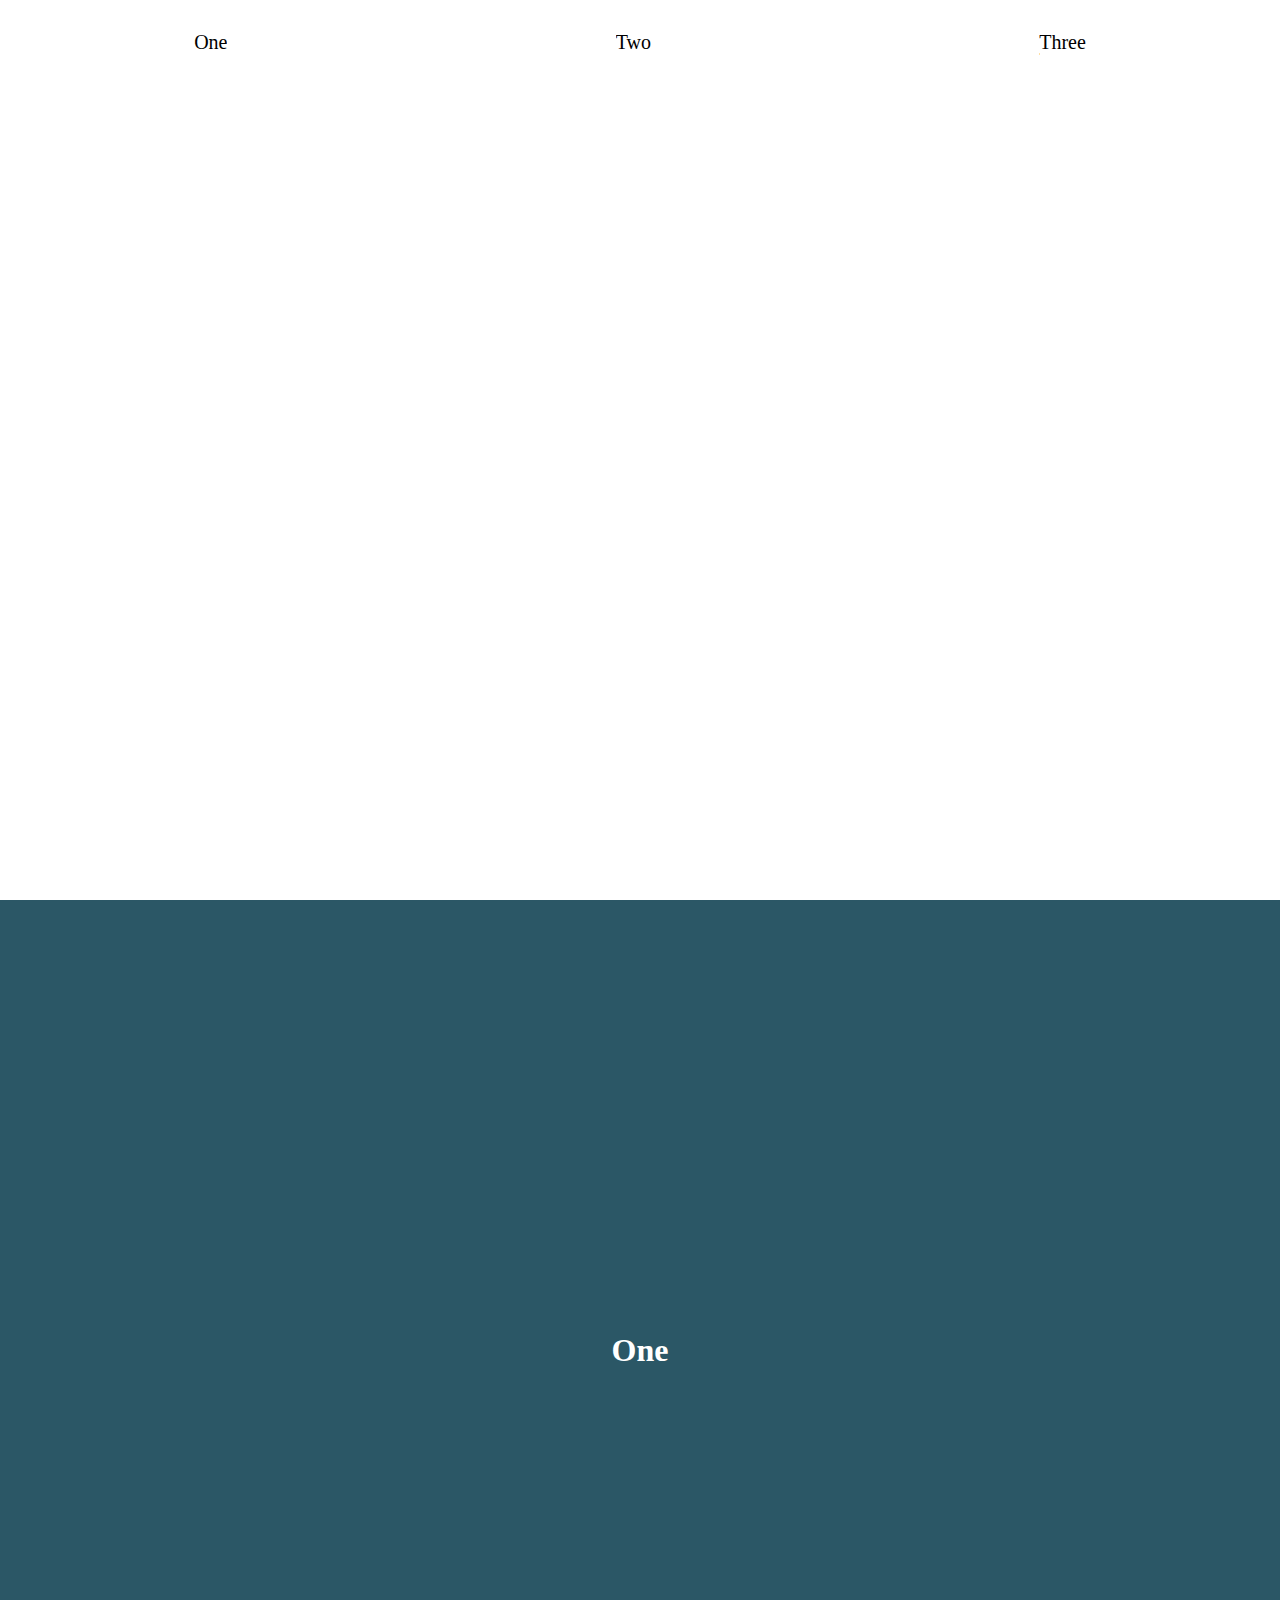
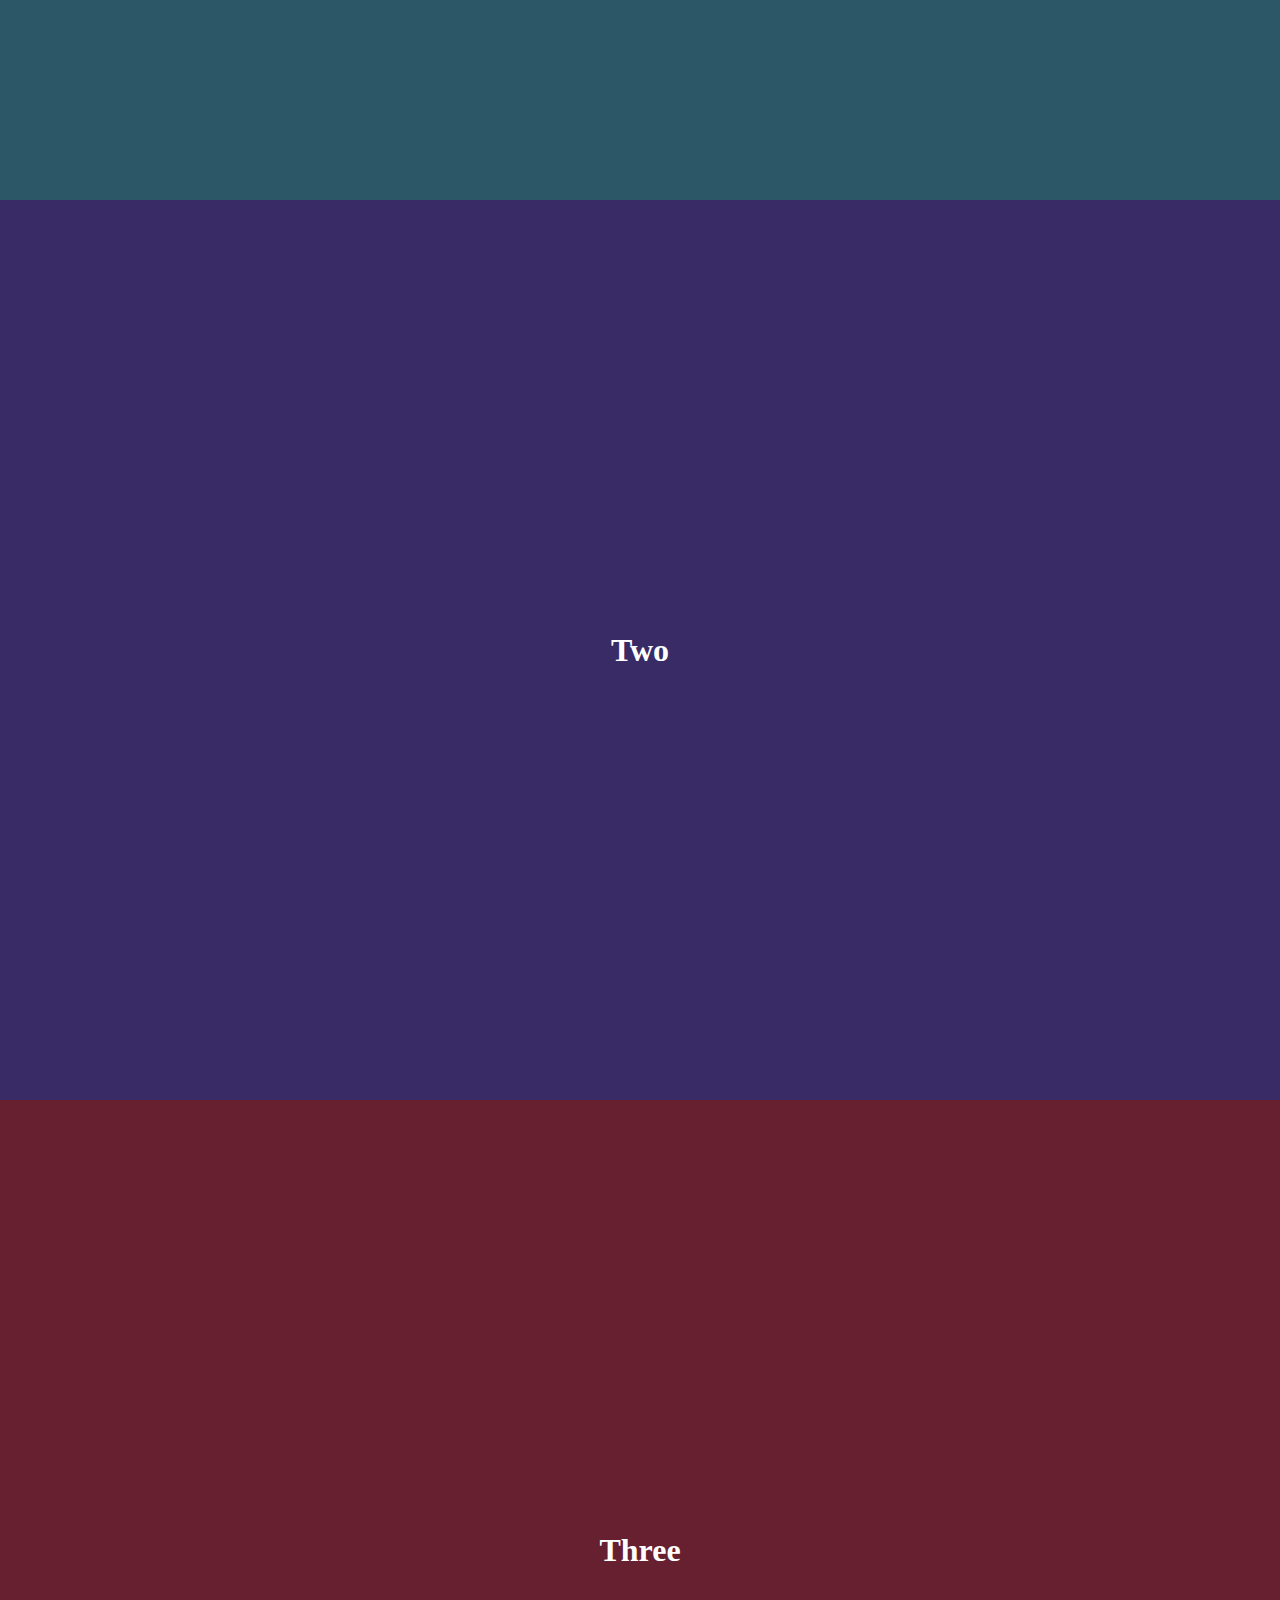
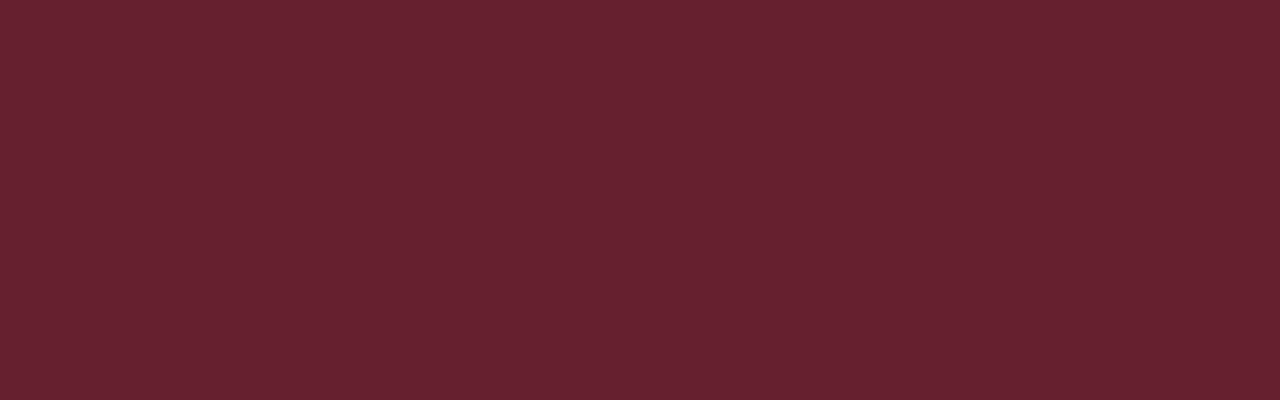
<file: animated navbar/nav.html>
<!DOCTYPE html>
<html>
<head>
	<title>Animated Nav bar</title>
	<meta charset="utf-8">
	<meta name="viewport" content="width=device-width,initial-scale=1.0">
	<link rel="stylesheet" type="text/css" href="style.css">
</head>
<body>
	<header>
		<nav>
			<ul>
				<li><a href="#one">One</a></li>
				<li><a href="#two">Two</a></li>
				<li><a href="#three">Three</a></li>

			</ul>

		</nav>
	</header>

	<section id="one"><h1>One</h1></section>
	<section id="two"><h1>Two</h1></section>
	<section id="three"><h1>Three</h1></section>

	<script src="script.js"></script>

</body>
</html>
</file>
<file: animated navbar/style.css>
*{
	margin:0;
	padding:0;
	box-sizing: border-box;

}

body{
	font-family: fantasy;
}

header{
	background-image: url('https://static1.squarespace.com/static/557616c1e4b0c73f725d3797/t/58419bf35016e1ca1b9e0077/1480694789912/'); ;
	height: 100vh;
	background-repeat: no-repeat;
	background-size: cover;

}

nav ul{
	display: flex;
	justify-content: space-around;
	align-items: center;
	height: 10vh;
	position: fixed;
	list-style: none;
	width: 100%;
	background-color: white;
	top: 0;
	left: 0;
	color: black;
}

#one, #two, #three{
	height: 100vh;
	display: flex;
	justify-content: center;
	align-items: center ;
	color: white;

	


}

#one{
	background-color: rgb(43,87,102);

}

#two{
	background-color: rgb(56, 43,102);

}

#three{
	background-color: rgb(102, 32, 47);
}


nav a{
	color: black;
	font-size: 20px;
	text-decoration: none;
	position: relative;
}

nav a::after {
	content: "";
	width: 100%;
	height: 100%;
	position: absolute;
	border-bottom: 2px solid orange; 
	top:0;
    left: 0;
	transform: translateX(-100%);
	transition: transform 0.5s ease;
}

nav li{
	overflow: hidden;
	height:28px;

}

a.active::after{
	transform: translateX(0%);
}
</file>
